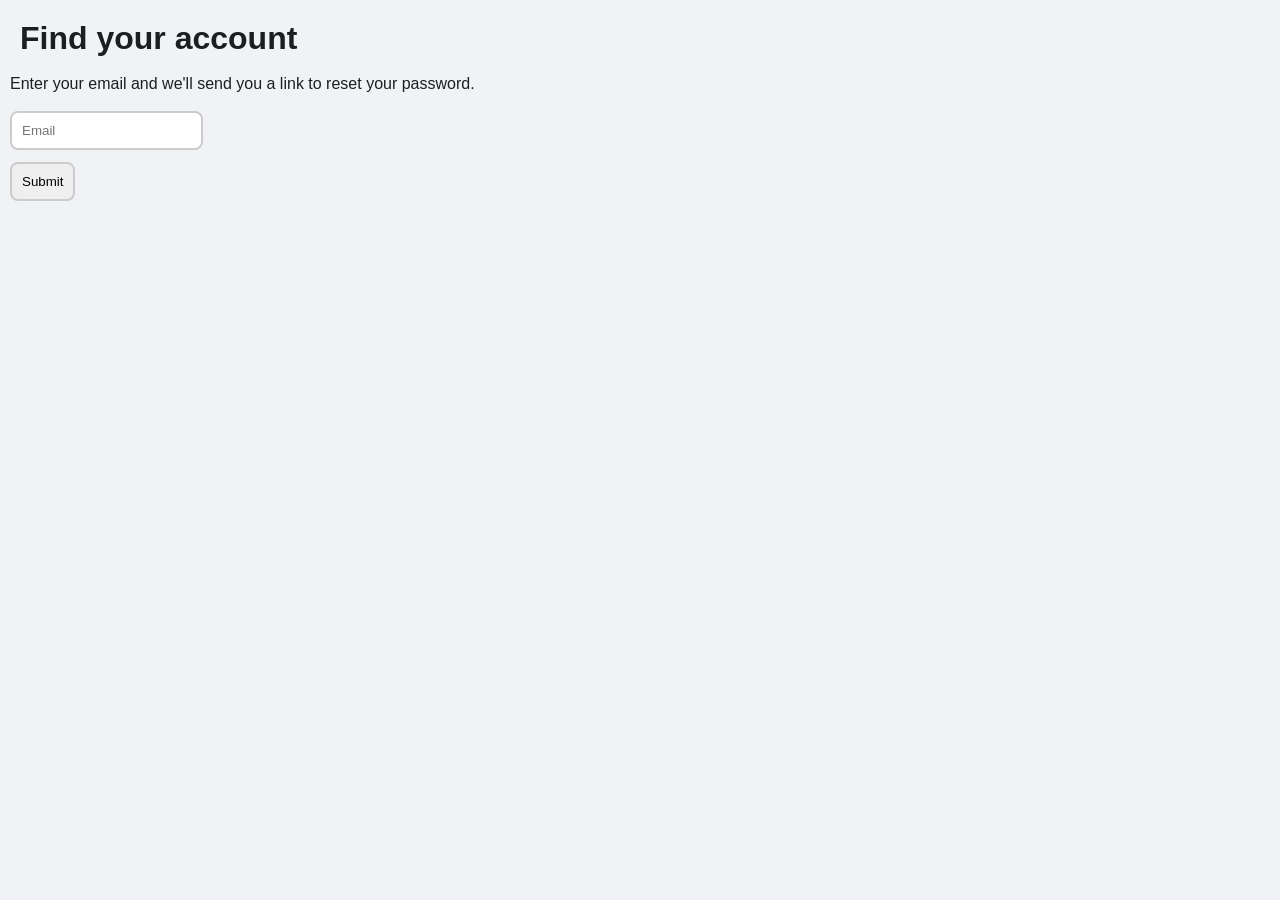
<file: Nexus/forgotpassword.html>
<!DOCTYPE html>
<html lang="en">

<head>
    <meta charset="UTF-8">
    <link rel="stylesheet" href="style.css">
    <meta name="viewport" content="width=device-width, initial-scale=1.0">
    <title>Forgot password?</title>
</head>

<body>
    <style>
        h1 {
            padding-left: 20px;
            padding-top: 20px;
        }

        p {
            padding-left: 10px;
        }

        form {
            padding-left: 10px;
        }

        input {
            border: 2px solid #ccc;
            /* Defines the thickness and color of the border */
            border-radius: 8px;
            /* This rounds the corners */
            padding-left: 10px;
            /* Adds space inside the box so text isn't cramped */
            outline: none;
            /* Removes the default focus outline */
        }

        .padding {
            margin-bottom: 12px;
        }
    </style>
    <h1>Find your account</h1>
    <br>
    <p>Enter your email and we'll send you a link to reset your password.</p>
    <br>
    <form action="" method="post">
        <input type="email" class="padding" placeholder="Email" name="email" required>
        <br>
        <input type="submit" value="Submit">
    </form>
</body>

</html>
</file>
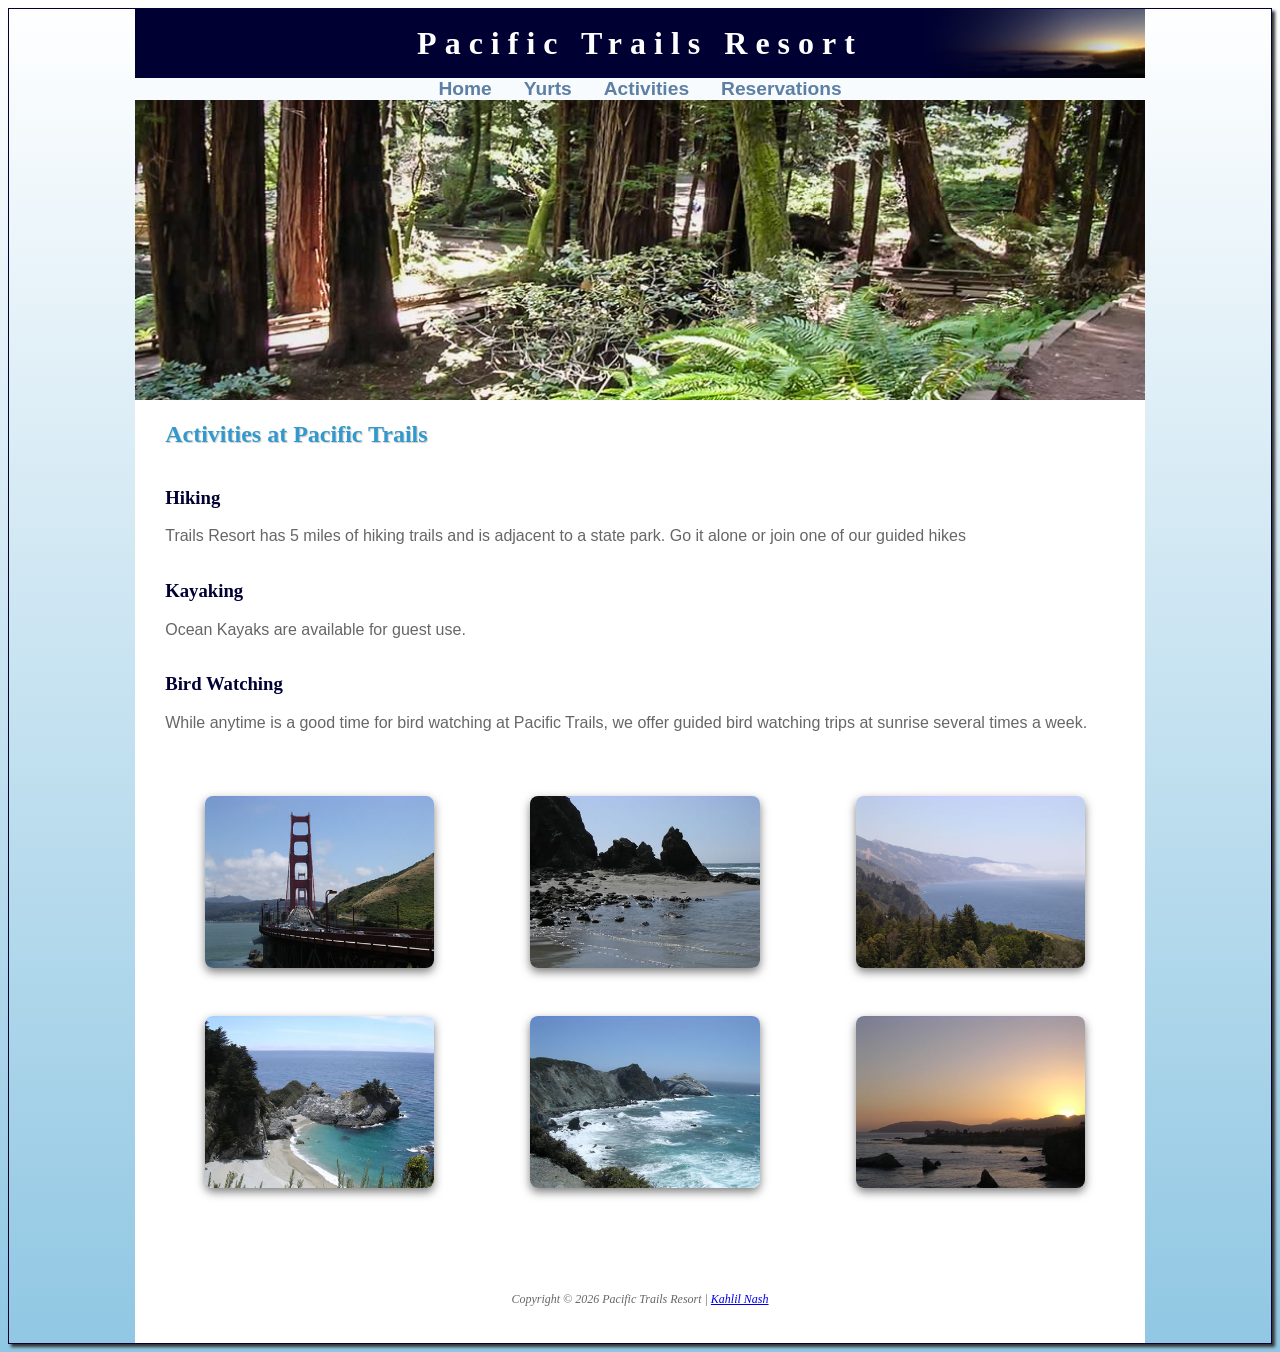
<file: Pacific Trails Resort - Static HTML:CSS/ch12pacific/activities.html>
<!DOCTYPE html>
<html lang="en">

<head>
    <meta charset="UTF-8">
    <meta name="viewport" content="width=device-width, initial-scale=1.0">
    <meta name="description" content="Explore different activities like hiking, kayaking, and bird watching for your stay at Pacific Trails Resort and shape your unique experience for your stay!">
    <title>Pacific Trails Resort :: Activities</title>
    <link rel="stylesheet" href="pacific.css" />
    <link rel="icon" type="image/x-icon" href="images/favicon.ico">
</head>

<body>
    <div id="wrapper">
        <header>
            <h1><a href="index.html">Pacific Trails Resort</a></h1>
        </header>
        <!-- nav>ul>li*4>a -->
        <nav>
            <ul>
                <li><a href="index.html">Home</a></li>
                <li><a href="yurts.html">Yurts</a></li>
                <li><a href="activities.html">Activities</a></li>
                <li><a href="reservations.html">Reservations</a></li>
            </ul>
        </nav>
        <!-- main>h2{}+p{} -->

        <div id="trailhero"></div>

        <main>

            <h2>Activities at Pacific Trails</h2>

            <div class="card-row">
            <section>
                <h3>Hiking</h3>
                <p>Trails Resort has 5 miles of hiking trails and is adjacent to a state park. Go it alone or join one
                    of our guided hikes</p>
            </section>
            </div>
            
            <div class="card-row">
            <section>
                <h3>Kayaking</h3>
                <p>Ocean Kayaks are available for guest use.</p>
            </section>
            </div>

            <div class="card-row">
            <section>
                <h3>Bird Watching</h3>
                <p>While anytime is a good time for bird watching at Pacific Trails, we offer guided bird watching trips
                    at sunrise several times a week.</p>
            </section>
            </div>
    <!-- Gallery Section -->
    <section class="gallery">

        <figure class="gallery-image">
            <img src="gallery/photo1.jpg" alt="San Francisco Bridge">
            <figcaption>San Francisco Bridge</figcaption>
        </figure>

        <figure class="gallery-image">
            <img src="gallery/photo2.jpg" alt="Rocky Coast Line">
            <figcaption>Rocky Coast Line</figcaption>
        </figure>

        <figure class="gallery-image">
            <img src="gallery/photo3.jpg" alt="Sunset on the Coast">
            <figcaption>Sunset on the Coast</figcaption>
        </figure>

        <figure class="gallery-image">
            <img src="gallery/photo4.jpg" alt="Waterfall near Big Sur">
            <figcaption>Waterfall near Big Sur Coastline</figcaption>
        </figure>

        <figure class="gallery-image">
            <img src="gallery/photo5.jpg" alt="Coastal Trail">
            <figcaption>Coastal Trail</figcaption>
        </figure>

        <figure class="gallery-image">
            <img src="gallery/photo6.jpg" alt="Sunset on the Coast">
            <figcaption>Sunset on the Coast</figcaption>
        </figure>
    </section>


    </main>

    <!-- footer>p*2 -->
    <footer>
        <p>Copyright &copy; 2026 Pacific Trails Resort | <a href="mailto:knash005@student.sdccd.edu">Kahlil Nash</a></p>
    </footer>
    </div>
</body>

</html>
</file>
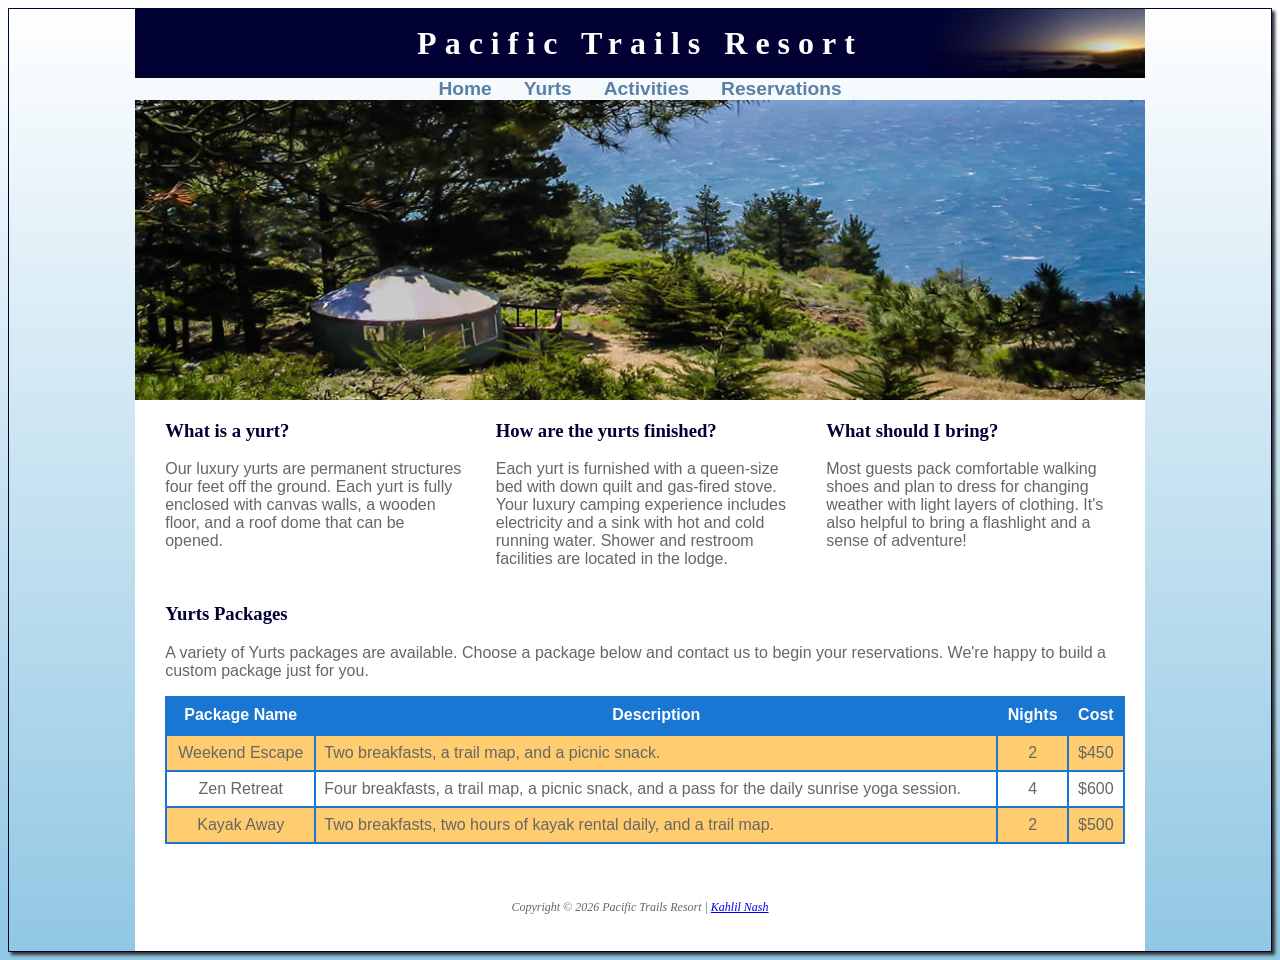
<file: Pacific Trails Resort - Static HTML:CSS/ch12pacific/yurts.html>
<!DOCTYPE html>
<html lang="en">

<head>
    <meta charset="UTF-8">
    <meta name="viewport" content="width=device-width, initial-scale=1.0">
    <meta name="description" content="View our luxury yurt packages for your stay at Pacific Trails Resort. Each package includes different amenities like yoga and kayak rentals that will shape your unique experience.">
    <title>Pacific Trails Resort :: Yurts</title>
    <link rel="stylesheet" href="pacific.css" />
    <link rel="icon" type="image/x-icon" href="images/favicon.ico">
</head>

<body>
    <div id="wrapper">
        <header>
            <h1>Pacific Trails Resort</h1>
        </header>
        <!-- nav>ul>li*4>a -->
        <nav>
            <ul>
                <li><a href="index.html">Home</a></li>
                <li><a href="yurts.html">Yurts</a></li>
                <li><a href="activities.html">Activities</a></li>
                <li><a href="reservations.html">Reservations</a></li>
            </ul>
        </nav>

        <div id="yurthero"></div>

        <!-- main>h2{}+p{} -->
        <main>
            <div class="card-row">
                <!-- dl(dt+dd)*3 -->
                <section>
                    <h3>What is a yurt?</h3>
                    <p>Our luxury yurts are permanent structures four feet off the ground. Each yurt is fully enclosed
                        with canvas walls, a wooden floor, and a roof dome that can be opened.</p>
                </section>

                <section>
                    <h3>How are the yurts finished?</h3>
                    <p>Each yurt is furnished with a queen-size bed with down quilt and gas-fired stove. Your luxury
                        camping experience includes electricity and a sink with hot and cold running water. Shower and
                        restroom facilities are located in the lodge.</p>
                </section>

                <section>
                    <h3>What should I bring?</h3>
                    <p>Most guests pack comfortable walking shoes and plan to dress for changing weather with light
                        layers of clothing. It's also helpful to bring a flashlight and a sense of adventure!</p>
                </section>
            </div>

            <div id="special">
                <h3>Yurts Packages</h3>
                <p>A variety of Yurts packages are available. Choose a package below and contact us to begin your
                    reservations. We're happy to build a custom package just for you.</p>

                <table>
                    <caption class="sr-only">Luxury Yurt Packages</caption>
                    <thead>
                        <tr>
                            <th class="package">Package Name</th>
                            <th class="description">Description</th>
                            <th class="nights">Nights</th>
                            <th class="cost">Cost</th>
                        </tr>
                    </thead>
                    <tbody>
                        <tr>
                            <td class="package">Weekend Escape</td>
                            <td class="description text">Two breakfasts, a trail map, and a picnic snack.</td>
                            <td class="nights">2</td>
                            <td class="cost">$450</td>
                        </tr>
                        <tr>
                            <td class="package">Zen Retreat</td>
                            <td class="description text">Four breakfasts, a trail map, a picnic snack, and a pass for
                                the daily sunrise yoga session.</td>
                            <td class="nights">4</td>
                            <td class="cost">$600</td>
                        </tr>
                        <tr>
                            <td class="package">Kayak Away</td>
                            <td class="description text">Two breakfasts, two hours of kayak rental daily, and a trail
                                map.</td>
                            <td class="nights">2</td>
                            <td class="cost">$500</td>
                        </tr>
                    </tbody>
                </table>

            </div>
        </main>

        <!-- footer>p*2 -->
        <footer>
            <p>Copyright &copy; 2026 Pacific Trails Resort | <a href="mailto:knash005@student.sdccd.edu">Kahlil Nash</a>
            </p>
        </footer>
</body>

</html>
</file>
<file: Nexus/style.css>
/* Basic Reset & Typography */
       * {
           margin: 0;
           padding: 0;
           box-sizing: border-box;
           font-family: Arial, sans-serif;
       }

       @font-face {
           font-family: 'Magnolia Script';
           /* Update this path to exactly match your filename and folder structure */
           src: url('fonts/magnolia-script.otf') format('opentype');
           font-weight: normal;
           font-style: normal;
       }

       body {
           background-color: #f0f2f5;
           color: #1c1e21;
       }

       /* Top Navigation Bar */
       .navbar {
           background-color: #ffffff;
           height: 60px;
           padding: 0 20px;
           display: flex;
           align-items: center;
           justify-content: space-between;
           position: sticky;
           top: 0;
           box-shadow: 0 2px 4px rgba(0, 0, 0, 0.1);
           z-index: 100;
       }

       .logo {
           font-family: 'Magnolia Script', 'Brush Script MT', cursive;
           font-size: 50px;
           font-weight: bold;
           color: #000000;
           text-decoration: none;
           display: block;
           text-align: center;
       }

       /* Login Page Styling */
       .login-container {
           margin: 0;
           display: flex;
           justify-content: center;
           /* Centers horizontally */
           align-items: center;
           /* Centers vertically */
           min-height: 100vh;
           /* Makes the container span the full page height */
           background-color: #f5f5f5;
       }

       .login-label {
           padding-bottom: 10px;
       }

       input {
           border-radius: 5px;
           padding: 10px;
       }

       span.psw a {
           border: 2px solid #000000;
           padding: 10px 20px;
           color: #000000;
           text-decoration: none;
           /* Removes the default underline */

           /* 2. Crucial: Make it inline-block so padding and borders behave correctly */
           display: inline-block;

           /* 3. Round the corners */
           border-radius: 20px;
           cursor: pointer;
       }

       button[type="submit"] {
           border: 2px solid #000000;
           padding: 10px 20px;
           color: #000000;
           text-decoration: none;
           /* Removes the default underline */

           /* 2. Crucial: Make it inline-block so padding and borders behave correctly */
           display: inline-block;

           /* 3. Round the corners */
           border-radius: 20px;
       }

       span.newaccount a {
           border: 2px solid #000000;
           padding: 10px 20px;
           color: #000000;
           text-decoration: none;
           /* Removes the default underline */

           /* 2. Crucial: Make it inline-block so padding and borders behave correctly */
           display: inline-block;

           /* 3. Round the corners */
           border-radius: 20px;
       }

       .container {
           margin: 0;
           display: flex;
           flex-direction: column;
           gap: 10px;
           justify-content: center;
           /* Centers horizontally */
           align-items: center;
           /* Centers vertically */
           border-radius: 8px;
           padding: 15px;
           height: fit-content;
           position: static;
           /* Removes fixed or absolute side positioning */
           background-color: #ffffff;
           /* Change to your preferred background color */
           box-shadow: 0 2px 5px rgba(0, 0, 0, 0.1);
           /* Optional: adds a nice bottom shadow */
       }

       .search-bar input {
           outline: none;
           padding: 8px 12px;
           border-radius: 20px;
           border: 1px solid #ccd0d5;
           background-color: #f0f2f5;
           width: 250px;
       }

       .nav-profile img {
           width: 40px;
           height: 40px;
           border-radius: 50%;
           object-fit: cover;
       }

       /* Main App Grid Layout */
       .app-container {
           display: grid;
           grid-template-columns: 1fr 300px;
           gap: 20px;
           max-width: 1200px;
           margin: 20px auto;
           padding: 0 20px;
       }

       .site-nav {
           grid-column: 1;
           border-radius: 8px;
           padding: 15px;
           height: fit-content;
           width: 100%;
           position: static;
           /* Removes fixed or absolute side positioning */
           background-color: #ffffff;
           /* Change to your preferred background color */
           box-shadow: 0 2px 5px rgba(0, 0, 0, 0.1);
           /* Optional: adds a nice bottom shadow */
       }

       /* The list holding your icons */
       .site-nav ul {
           display: flex;
           /* Aligns list items in a row */
           justify-content: space-around;
           /* Spaces icons evenly across the bar */
           align-items: center;
           /* Centers icons vertically */
           list-style-type: none;
           /* Removes standard bullet points */
           margin: 0;
           padding: 10px 0;
           /* Adjusts top and bottom breathing room */
       }

       /* Individual list item spacing */
       .site-nav li {
           margin: 0;
       }

       /* Container for content across all pages*/
       .content-container {
           grid-column: 1;
           border-radius: 8px;
           padding: 15px;
           height: fit-content;
           width: 100%;
           position: static;
           /* Removes fixed or absolute side positioning */
           background-color: #ffffff;
           /* Change to your preferred background color */
           box-shadow: 0 2px 5px rgba(0, 0, 0, 0.1);
           /* Optional: adds a nice bottom shadow */
       }

       /* Sidebar Panels */
       .sidebar {
           grid-column: 2;
           background-color: #ffffff;
           border-radius: 8px;
           padding: 15px;
           height: fit-content;
           box-shadow: 0 1px 2px rgba(0, 0, 0, 0.1);
       }

       .sidebar ul {
           list-style: none;
       }

       .sidebar li {
           padding: 10px 5px;
           border-bottom: 1px solid #f0f2f5;
       }

       .sidebar a {
           text-decoration: none;
           color: #050505;
           font-weight: 600;
       }

       /* Feed Section */
       .feed {
           grid-column: 1;
           display: flex;
           flex-direction: column;
           gap: 20px;
       }

       /* Create Post Box */
       .create-post {
           background-color: #ffffff;
           border-radius: 8px;
           padding: 15px;
           box-shadow: 0 1px 2px rgba(0, 0, 0, 0.1);
       }

       .create-post textarea {
           width: 100%;
           height: 60px;
           border: none;
           resize: none;
           padding: 10px;
           font-size: 16px;
           outline: none;
       }

       .create-post button {
           background-color: #000000;
           color: white;
           border: none;
           padding: 8px 16px;
           border-radius: 6px;
           font-weight: bold;
           cursor: pointer;
           float: right;
           margin-top: 10px;
       }

       /* Individual Post Cards */
       .post-card {
           background-color: #ffffff;
           border-radius: 8px;
           padding: 15px;
           box-shadow: 0 1px 2px rgba(0, 0, 0, 0.1);
       }

       .post-header {
           display: flex;
           align-items: center;
           gap: 10px;
           margin-bottom: 12px;
       }

       .post-avatar {
           width: 40px;
           height: 40px;
           border-radius: 50%;
           background-color: #ccc;
       }

       .post-author h4 {
           font-size: 15px;
           font-weight: 600;
       }

       .post-author span {
           font-size: 12px;
           color: #65676b;
       }

       .post-content {
           font-size: 15px;
           line-height: 1.4;
           margin-bottom: 15px;
       }

       .post-actions {
           display: flex;
           border-top: 1px solid #f0f2f5;
           padding-top: 10px;
           justify-content: space-around;
       }

       .action-btn {
           background: none;
           border: none;
           color: #65676b;
           font-weight: 600;
           cursor: pointer;
           font-size: 14px;
       }

       .action-btn:hover {
           color: #1877f2;
       }

       /* Responsive Breakpoints */
       @media (max-width: 900px) {
           .app-container {
               grid-template-columns: 1fr;
           }

           .sidebar-right,
           .sidebar-left {
               display: none;
           }
       }
</file>
<file: Pacific Trails Resort - Static HTML:CSS/ch12pacific/pacific.css>
* {
    box-sizing: border-box;
}

html {
    scroll-behavior: smooth;
}

body {
    background-color: #90C7E3;
    background-image: linear-gradient(to bottom, #fff, #90C7E3);
    border: 1px solid #003;
    box-shadow: 3px 3px 3px #333;
    color: #666;
    /* c#555 */
    font-family: Arial, 'Helvetica Neue', Helvetica, sans-serif;
}

#wrapper {
    margin: auto;
    max-width: 75rem;
    width: 80%;
}

header {
    background-color: #003;
    color: #fff;
    background-image: url(images/sunset.jpg);
    background-position: right;
    background-repeat: no-repeat;
    height: auto;
    padding: 1rem;
    text-align: center;
}

header a {
    text-decoration: none;
}

header a:link,
header a:visited {
    color: #fff;
}

header a:hover {
    color: #90c7e3;
}

nav {
    font-size: 120%;
    font-weight: bold;
    padding: 0;
}

nav ul {
    list-style: none;
    margin: 0;
    padding-left: 0;
    display: flex;
    flex-direction: column;
    align-items: stretch;
    max-width: 100%;
    box-sizing: border-box;
    flex-wrap: wrap;
}

nav li {
    border-bottom: 1px solid #003;
    padding: 0.5rem 0;
    max-width: 100%;
    box-sizing: border-box;
}

nav a {
    text-decoration: none;
    transition: color 3s ease-out;
}

nav a:link {
    color: #5c7fa3;
}

nav a:visited {
    color: #344873;
}

nav a:hover {
    color: #a42a2a;
}

main {
    background-color: #fff;
    padding: 0.0625rem 1.25rem 1.25rem 1.875rem;
}

h1,
h2,
h3,
footer {
    font-family: Georgia, "Times New Roman", serif;
}

h1 {
    margin-top: 0;
    margin-bottom: 0;
    letter-spacing: .25em;
}

h2 {
    color: #39c;
    text-shadow: 1px 1px 1px #CCC;
}

h3 {
    color: #003;
}

address {
    font-style: normal;
}

footer {
    background-color: #fff;
    font-size: 75%;
    font-style: italic;
    padding: 2em;
    text-align: center;
    max-width: 100vw;
    overflow-wrap: break-word;
}

.resort {
    color: #5c7fa3;
    font-weight: bold;
}

#homehero,
#yurthero,
#trailhero,
#reservations-hero {
    background-repeat: no-repeat;
    background-size: cover;
    height: 18.75rem;
}

#homehero {
    background-image: url(images/coast2.jpg);
}

#yurthero {
    background-image: url(images/yurt.jpg);
}

#trailhero {
    background-image: url(images/trail.jpg);
}

#reservations-hero {
    background-image: url(images/reservations.jpg)
}

.card-row {
    display: flex;
    flex-direction: column;
    gap: 1rem;
    max-width: 100vw;
    box-sizing: border-box;
    overflow: auto;
}

.card-row section {
    max-width: 100%;
    box-sizing: border-box;
    overflow-wrap: break-word;
}

.sr-only {
    position: absolute;
    /* Removes it from normal doc flow */
    width: 1px;
    /* width-margin keeps properties minute */
    height: 1px;
    padding: 0;
    margin: -1px;
    overflow: hidden;
    clip: rect(0, 0, 0, 0);
    border: 0;
}

/* Table Styles */

table {
    border: 0.125rem solid #1976d2;
    border-collapse: collapse;
    /* merges adjacent borders so table looks clean*/
    width: 100%;
}

th {
    background-color: #1976d2;
    color: #fff;
}

td,
th {
    border: 0.125rem solid #1976d2;
    padding: 0.5rem;
}

td {
    text-align: center;
}

.text {
    text-align: left;
}

tr:nth-of-type(odd) {
    background-color: #ffcd6f;
}

tr:hover {
    background-color: #e0ffe0;
    color: #fbab0a;
}

tr {
    transition: background-color 0.3s ease, color 0.3s ease;
}

form {
    display: flex;
    flex-direction: column;
    gap: 1rem;
    max-width: 32em;
    margin: 0 auto;
    padding: 2em 1em;
    background-color: #f8fafc;
    border-radius: 0.5rem;
    box-shadow: 0 2px 8px rgba(0, 0, 0, 0.5);
}

label {
    font-weight: bold;
    margin-bottom: 0.25em;
    color: #003;
}

input,
textarea {
    margin-bottom: 0;
    padding: 0.5em;
    border: 1px solid #b0bec5;
    border-radius: 0.25em;
    font-size: 1em;
    background: #fff;
    transition: border-color 0.2s easy ease-in-out;
}

input:focus,
textarea:focus {
    border-color: #003;
    outline: none;
}

input[type="submit"] {
    background-color: #003;
    color: #fff;
    border: none;
    border-radius: 0.25em;
    padding: 0.25em 2em;
    font-size: 1em;
    font-weight: bold;
    cursor: pointer;
    transition: background 0.2s;
}

input[type="submit"]:hover {
    background-color: #115293;
}

input[type="submit"]:hover,
input[type="submit"]:focus {
    background-color: #003;
}

.center {
    display: flex;
    flex-direction: column;
    align-items: center;
    justify-content: center;
    text-align: center;
    margin: 2em 0;
    gap: 0.5em;
}

.center>h2,
.center>h5,
.center>p {
    margin: 0;
}

/* Flex container for the main content row */
.content-row {
    display: flex;
    flex-wrap: wrap;
    gap: 2em;
    align-items: flex-start;
    margin-bottom: 2em;
}

/* Video styling */
.content-row video {
    flex: 0 0 320px;
    margin: 2em;
    max-width: 100%;
    border-radius: 0.5em;
    box-shadow: 0 4px 10px rgba(0, 0, 0, 0.5);
    transition: transform 0.3s ease, box-shadow 0.3s ease;
}

/* Text content styling */
.text-content {
    flex: 1;
    min-width: 250px;
}

/* Gallery Grid Layout */
.gallery {
    display: grid;
    gap: 1em;
    grid-template-columns: repeat(1, 1fr);
    margin: 2em 0;
}

/* Gallery Imagine Container */
.gallery-image {
    position: relative;
    overflow: hidden;
    border-radius: 0.5em;
    box-shadow: 0 4px 10px rgba(0, 0, 0, 0.5);
    background: #fff;
    transition: transform 0.3s ease, box-shadow 0.3s ease;
}

/* Images */
.gallery-image img {
    width: 100%;
    height: auto;
    display: block;
    object-fit: cover;
    transition: transform 0.3s ease;
}

/* Figcaption overlay */
.gallery-image figcaption {
    position: absolute;
    bottom: 0;
    left: 0;
    width: 100%;
    background: rgba(0, 0, 0, 0.6);
    color: #fff;
    padding: 0.5em;
    font-size: 0.9rem;
    text-align: center;
    opacity: 0;
    transition: opacity 0.3s ease, transform 0.3s ease;
    transform: translateY(20%);
}

/* Hover effect for gallery images */
.gallery-image:hover figcaption {
    opacity: 1;
    transform: translateY(0);
}

@media (min-width: 900px) {
    .gallery {
        grid-template-columns: repeat(2, 1fr);
    }
}

@media (min-width: 1200px) {
    .gallery {
        grid-template-columns: repeat(3, 1fr);
    }
}

/* Responsive Design for video */
@media (max-width: 700px) {
    .content-row {
        flex-direction: column;
    }

    .content-row video {
        margin: 1em auto;
        width: 100%;
        max-width: 100%;
    }
}

@media (max-width: 32.5rem) {
    body {
        background-image: none;
        border: none;
        box-shadow: none;
        margin: 0;
        padding: 2em 1em;
        background-color: #f8fafc;
        border-radius: 0.5rem;
        box-shadow: 0 2px 8px rgba(0, 0, 0, 0.5);
    }

    #wrapper {
        width: 100%;
        max-width: 100%;
        margin: 0;
        padding: 0;
    }

    header {
        background-image: none;
        padding: 0;
    }

    footer {
        padding: 1em;
    }

    #special table {
        margin: 0 auto;
    }

    #special td,
    #special th {
        display: block;
        width: 100%;
    }

    #special th {
        height: 0;
        margin: 0;
        padding: 0;
        font-size: 0.625rem;
        border: none;
        overflow: hidden;
    }

    td.package::before {
        content: "Package: ";
    }

    td.description::before {
        content: "Description";
    }

    td.nights::before {
        content: "Nights: ";
    }

    td.cost::before {
        content: "Cost: ";
    }



    form label,
    form input,
    form textarea {
        width: 100%;
    }

    input[type="submit"] {
        width: 100%;
        margin-top: 0.5em;
    }

    .package,
    .description,
    .nights,
    .cost {
        width: 100%;
        padding-left: 35%;
        position: relative;
        text-align-last: left;
    }

    td::before {
        width: 25%;
        display: block;
        padding-right: 0.625rem;
        position: absolute;
        top: 0.375rem;
        left: 1rem;
        color: #39c;
        font-weight: bold;
        white-space: nowrap;
    }

    form {
        max-width: 100%;
        padding: 1em;
    }

    form label,
    form input,
    form textarea {
        width: 100%;
    }

    input[type="submit"] {
        width: 100%;
        margin-top: 0.5em;
    }
}

@media (min-width: 37.5rem) {
    nav ul {
        flex-direction: row;
        justify-content: center;
        align-items: center;
    }

    nav li {
        border-bottom: none;
        padding: 0 1rem;
        max-width: none;

    }

    .card-row {
        flex-direction: row;
        gap: 2rem;
        max-width: 100vw;

    }

    .card-row section {
        flex: 1 1 0;
        max-width: 100%;
    }
}
</file>
